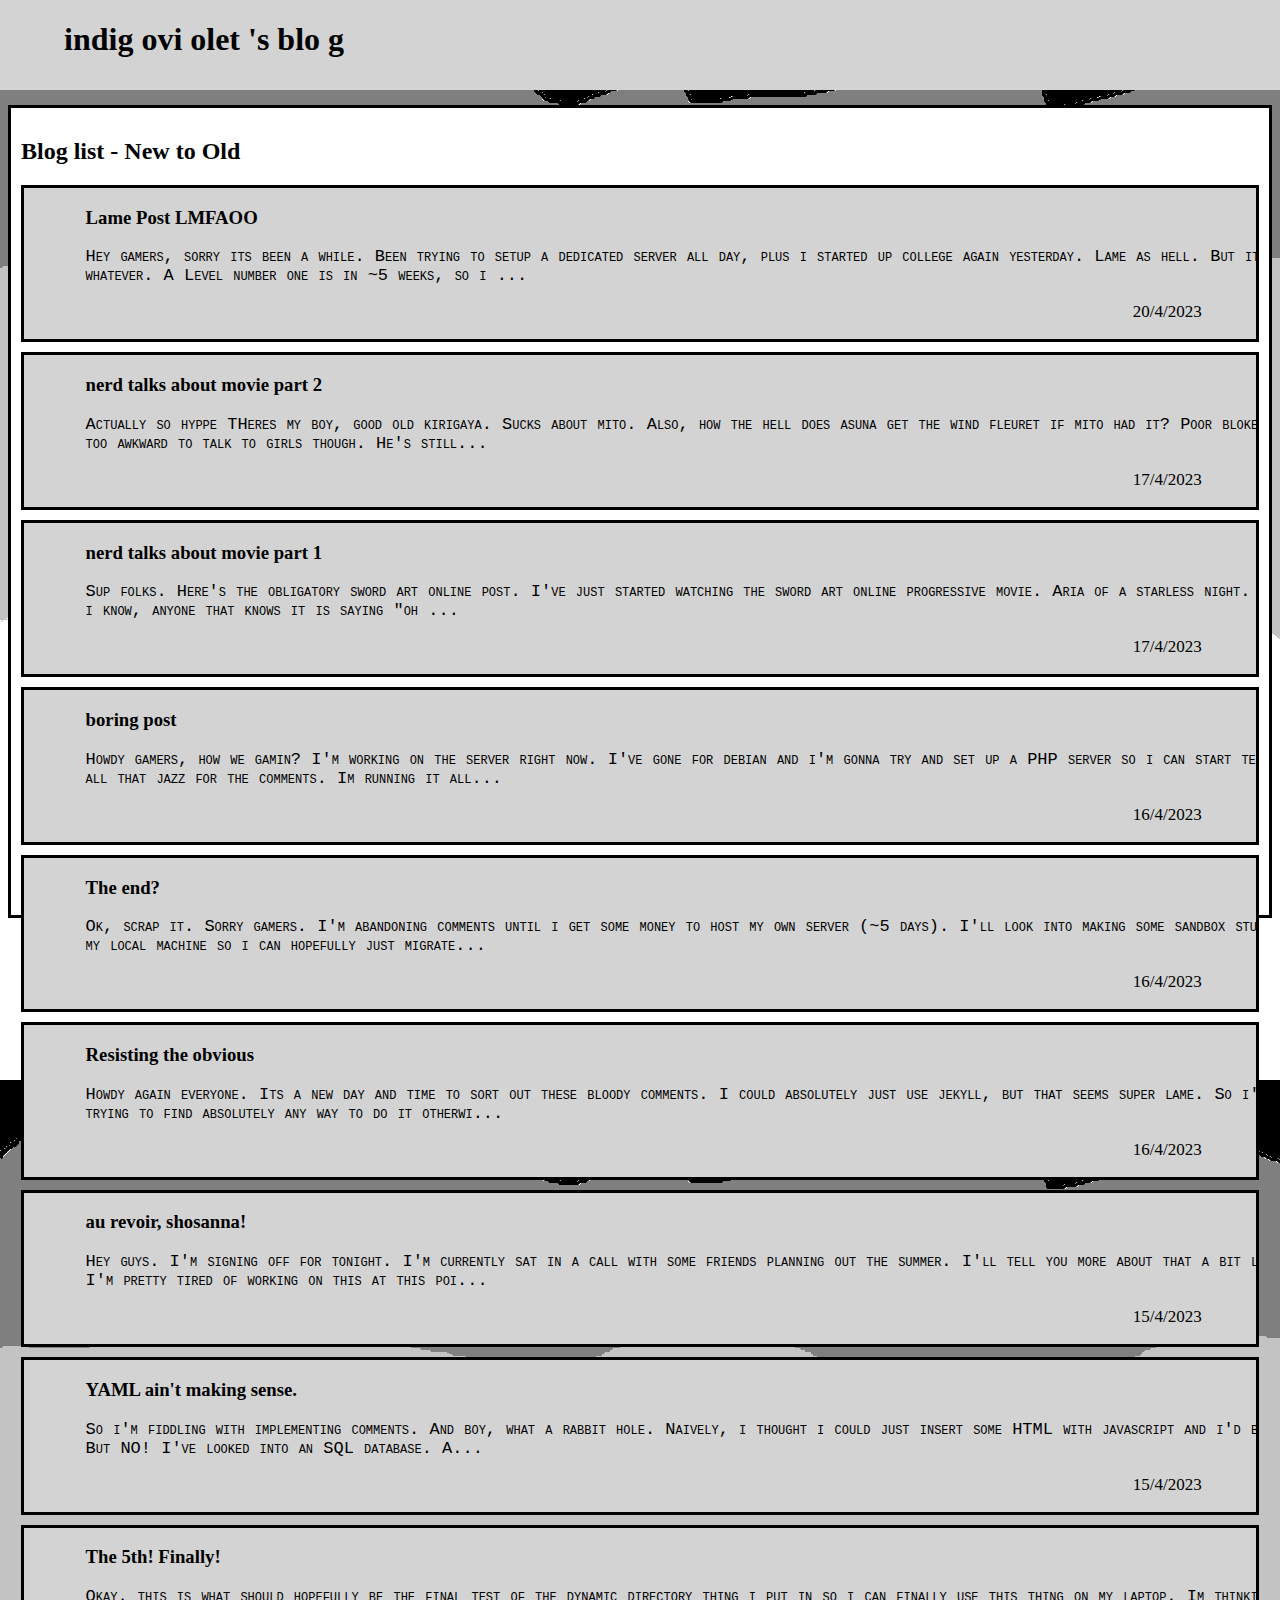
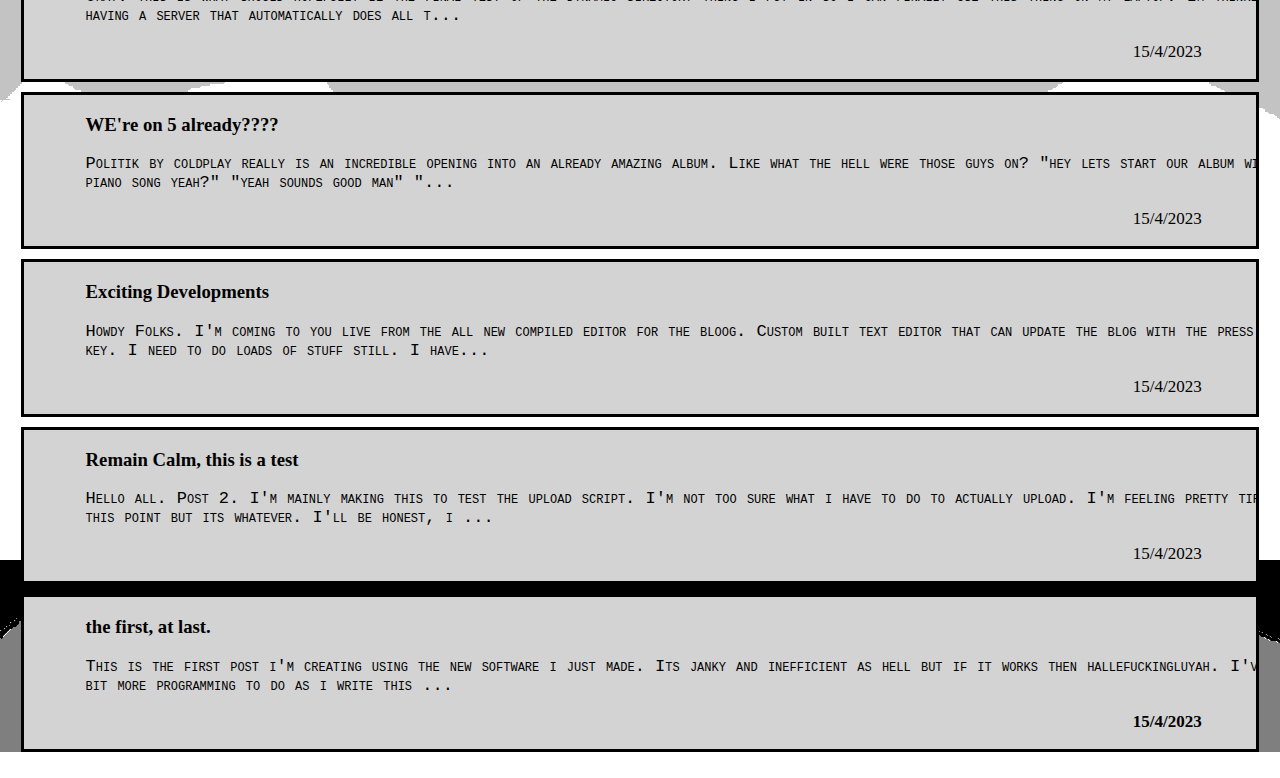
<file: index.html>
<html>
 <head>
  <title>
   iv
  </title>
  <link href="style.css" rel="stylesheet"/>
 </head>
 <body>
  <div id="topBarDiv">
   <h1 id="title">
    indig ovi olet 's blo  g
   </h1>
  </div>
  <div id="contentWrapper">
   <h2>
    Blog list - New to Old
   </h2>
   <tag>
   </tag>
   <div class="content" id="13" onclick="location.href='posts/lame-post-lmfaoo.html';">
    <h3 class="contentHeader">
     Lame Post LMFAOO
    </h3>
    <p class="contentSubtext">
     Hey gamers, sorry its been a while. Been trying to setup a dedicated server all day, plus i started up college again yesterday. Lame as hell. But its whatever. A Level number one is in ~5 weeks, so i ...
    </p>
    <p class="date">
     20/4/2023
    </p>
   </div>
   <div class="content" id="12" onclick="location.href='posts/nerd-talks-about-movie-part-2.html';">
    <h3 class="contentHeader">
     nerd talks about movie part 2
    </h3>
    <p class="contentSubtext">
     Actually so hyppe

THeres my boy, good old kirigaya. Sucks about mito. Also, how the hell does asuna get the wind fleuret if mito had it? Poor bloke iis too awkward to talk to girls though. He's still...
    </p>
    <p class="date">
     17/4/2023
    </p>
   </div>
   <div class="content" id="11" onclick="location.href='posts/nerd-talks-about-movie-part-1.html';">
    <h3 class="contentHeader">
     nerd talks about movie part 1
    </h3>
    <p class="contentSubtext">
     Sup folks. Here's the obligatory sword art online post.

I've just started watching the sword art online progressive movie. Aria of a starless night. I know i know, anyone that knows it is saying "oh ...
    </p>
    <p class="date">
     17/4/2023
    </p>
   </div>
   <div class="content" id="10" onclick="location.href='posts/boring-post.html';">
    <h3 class="contentHeader">
     boring post
    </h3>
    <p class="contentSubtext">
     Howdy gamers, how we gamin? I'm working on the server right now. I've gone for debian and i'm gonna try and set up a PHP server so i can start testing all that jazz for the comments. Im running it all...
    </p>
    <p class="date">
     16/4/2023
    </p>
   </div>
   <div class="content" id="9" onclick="location.href='posts/the-end.html';">
    <h3 class="contentHeader">
     The end?
    </h3>
    <p class="contentSubtext">
     Ok, scrap it. Sorry gamers. I'm abandoning comments until i get some money to host my own server (~5 days). I'll look into making some sandbox stuff on my local machine so i can hopefully just migrate...
    </p>
    <p class="date">
     16/4/2023
    </p>
   </div>
   <div class="content" id="8" onclick="location.href='posts/resisting-the-obvious.html';">
    <h3 class="contentHeader">
     Resisting the obvious
    </h3>
    <p class="contentSubtext">
     Howdy again everyone. Its a new day and time to sort out these bloody comments. I could absolutely just use jekyll, but that seems super lame. So i'm trying to find absolutely any way to do it otherwi...
    </p>
    <p class="date">
     16/4/2023
    </p>
   </div>
   <div class="content" id="8" onclick="location.href='posts/au-revoir-shosanna.html';">
    <h3 class="contentHeader">
     au revoir, shosanna!
    </h3>
    <p class="contentSubtext">
     Hey guys. I'm signing off for tonight. I'm currently sat in a call with some friends planning out the summer. I'll tell you more about that a bit later. I'm pretty tired of working on this at this poi...
    </p>
    <p class="date">
     15/4/2023
    </p>
   </div>
   <div class="content" id="6" onclick="location.href='posts/yaml-aint-making-sense.html';">
    <h3 class="contentHeader">
     YAML ain't making sense.
    </h3>
    <p class="contentSubtext">
     So i'm fiddling with implementing comments. And boy, what a rabbit hole. Naively, i thought i could just insert some HTML with javascript and i'd be done. But NO! 

I've looked into an SQL database. A...
    </p>
    <p class="date">
     15/4/2023
    </p>
   </div>
   <div class="content" id="5" onclick="location.href='posts/the-5th-finally.html';">
    <h3 class="contentHeader">
     The 5th! Finally!
    </h3>
    <p class="contentSubtext">
     Okay. this is what should hopefully be the final test of the dynamic directory thing i put in so i can finally use this thing on my laptop. Im thinking of having a server that automatically does all t...
    </p>
    <p class="date">
     15/4/2023
    </p>
   </div>
   <div class="content" id="4" onclick="location.href='posts/were-on-5-already.html';">
    <h3 class="contentHeader">
     WE're on 5 already????
    </h3>
    <p class="contentSubtext">
     Politik by coldplay really is an incredible opening into an already amazing album. Like what the hell were those guys on?

"hey lets start our album with a piano song yeah?"

"yeah sounds good man"

"...
    </p>
    <p class="date">
     15/4/2023
    </p>
   </div>
   <div class="content" id="3" onclick="location.href='posts/exciting-developments.html';">
    <h3 class="contentHeader">
     Exciting Developments
    </h3>
    <p class="contentSubtext">
     Howdy Folks. I'm coming to you live from the all new compiled editor for the bloog. Custom built text editor that can update the blog with the press of a key. I need to do loads of stuff still. I have...
    </p>
    <p class="date">
     15/4/2023
    </p>
   </div>
   <div class="content" id="2" onclick="location.href='posts/remain-calm-this-is-a-test.html';">
    <h3 class="contentHeader">
     Remain Calm, this is a test
    </h3>
    <p class="contentSubtext">
     Hello all. Post 2. I'm mainly making this to test the upload script. I'm not too sure what i have to do to actually upload. I'm feeling pretty tired at this point but its whatever.

I'll be honest, i ...
    </p>
    <p class="date">
     15/4/2023
    </p>
   </div>
   <div class="content" id="1" onclick="location.href='posts/the-first-at-last.html';">
    <h3 class="contentHeader">
     the first, at last.
    </h3>
    <p class="contentSubtext">
     This is the first post i'm creating using the new software i just made. Its janky and inefficient as hell but if it works then hallefuckingluyah. I've got a bit more programming to do as i write this ...
    </p>
    <p class="date">
     <b>
      15/4/2023
     </b>
    </p>
   </div>
   <!-- End Of Content Wrapper -->
  </div>
 </body>
</html>
</file>
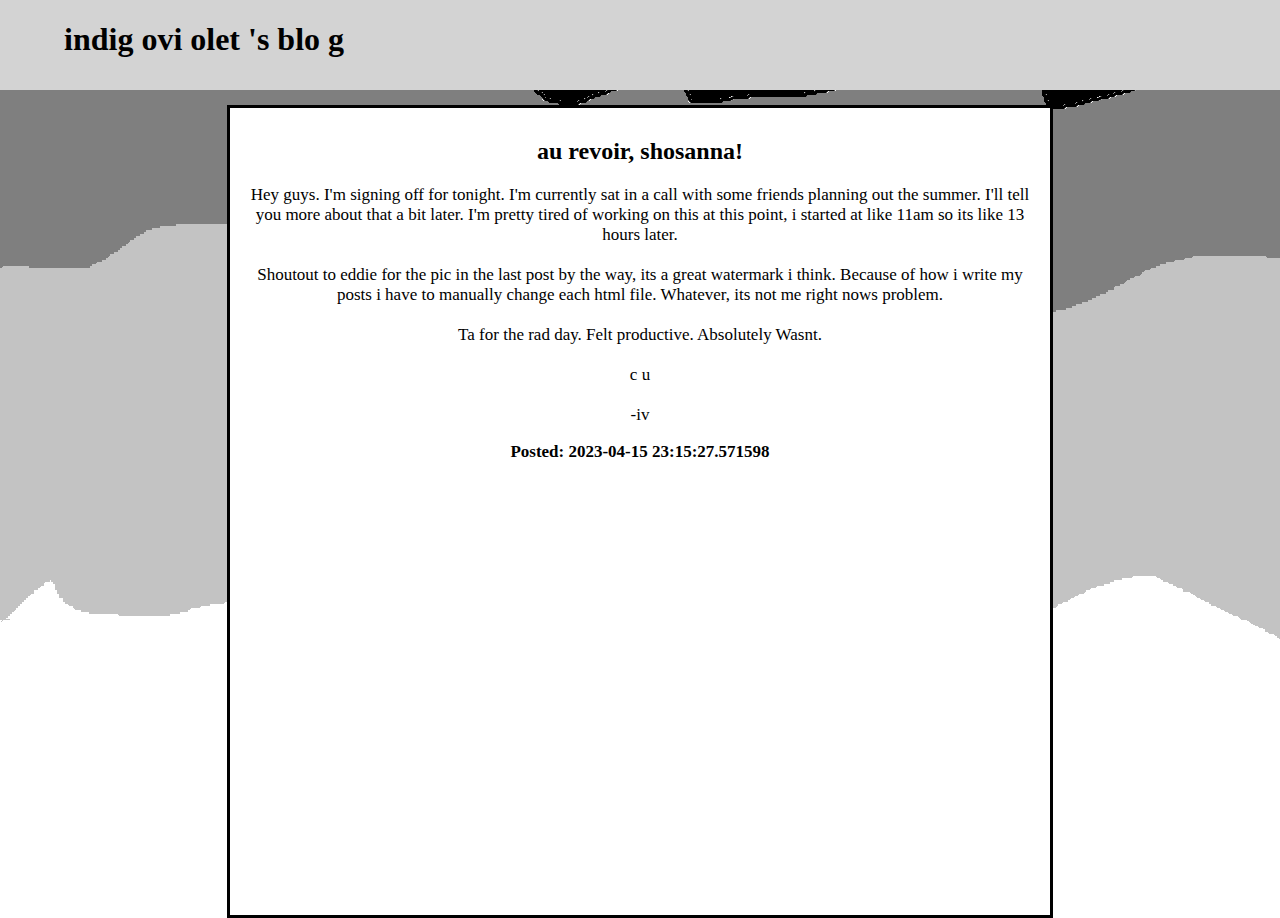
<file: posts/au-revoir-shosanna.html>
<html>

<head>

<title> iv </title>
<link rel="stylesheet" href="poststyle.css">

</head>

<body>

<div id="topBarDiv">
<h1 id="title" onclick="location.href='../index.html';"> indig ovi olet 's blo  g </h1>
</div>

<div id="contentWrapper">
	<h2 id="contentTitle"> au revoir, shosanna! </h3>
	<p> Hey guys. I'm signing off for tonight. I'm currently sat in a call with some friends planning out the summer. I'll tell you more about that a bit later. I'm pretty tired of working on this at this point, i started at like 11am so its like 13 hours later. <br><br>Shoutout to eddie for the pic in the last post by the way, its a great watermark i think. Because of how i write my posts i have to manually change each html file. Whatever, its not me right nows problem.<br><br>Ta for the rad day. Felt productive. Absolutely Wasnt.<br><br>c u <br><br>-iv<br> </p>
    <p> <b> Posted: 2023-04-15 23:15:27.571598</b> </p>
	
</div>

</body>

</html>
</file>
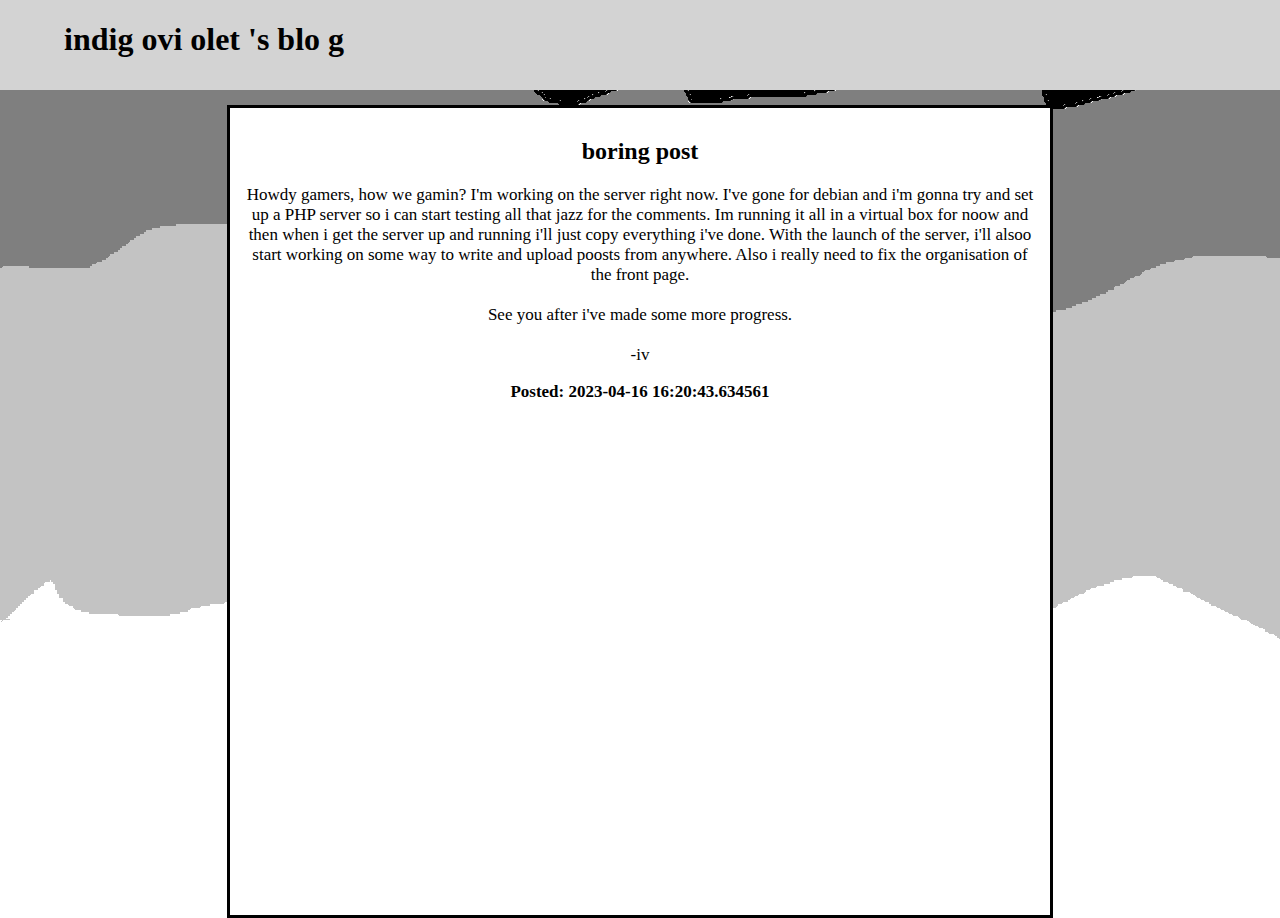
<file: posts/boring-post.html>
<html>

<head>

<title> iv </title>
<link rel="stylesheet" href="poststyle.css">

</head>

<body>

<div id="topBarDiv">
<h1 id="title" onclick="location.href='../index.html';"> indig ovi olet 's blo  g </h1>
</div>

<div id="contentWrapper">
	<h2 id="contentTitle"> boring post </h3>
	<p> Howdy gamers, how we gamin? I'm working on the server right now. I've gone for debian and i'm gonna try and set up a PHP server so i can start testing all that jazz for the comments. Im running it all in a virtual box for noow and then when i get the server up and running i'll just copy everything i've done. With the launch of the server, i'll alsoo start working on some way to write and upload poosts from anywhere. Also i really need to fix the organisation of the front page.<br><br>See you after i've made some more progress.<br><br>-iv<br> </p>
    <p> <b> Posted: 2023-04-16 16:20:43.634561</b> </p>
	
</div>

</body>

</html>
</file>
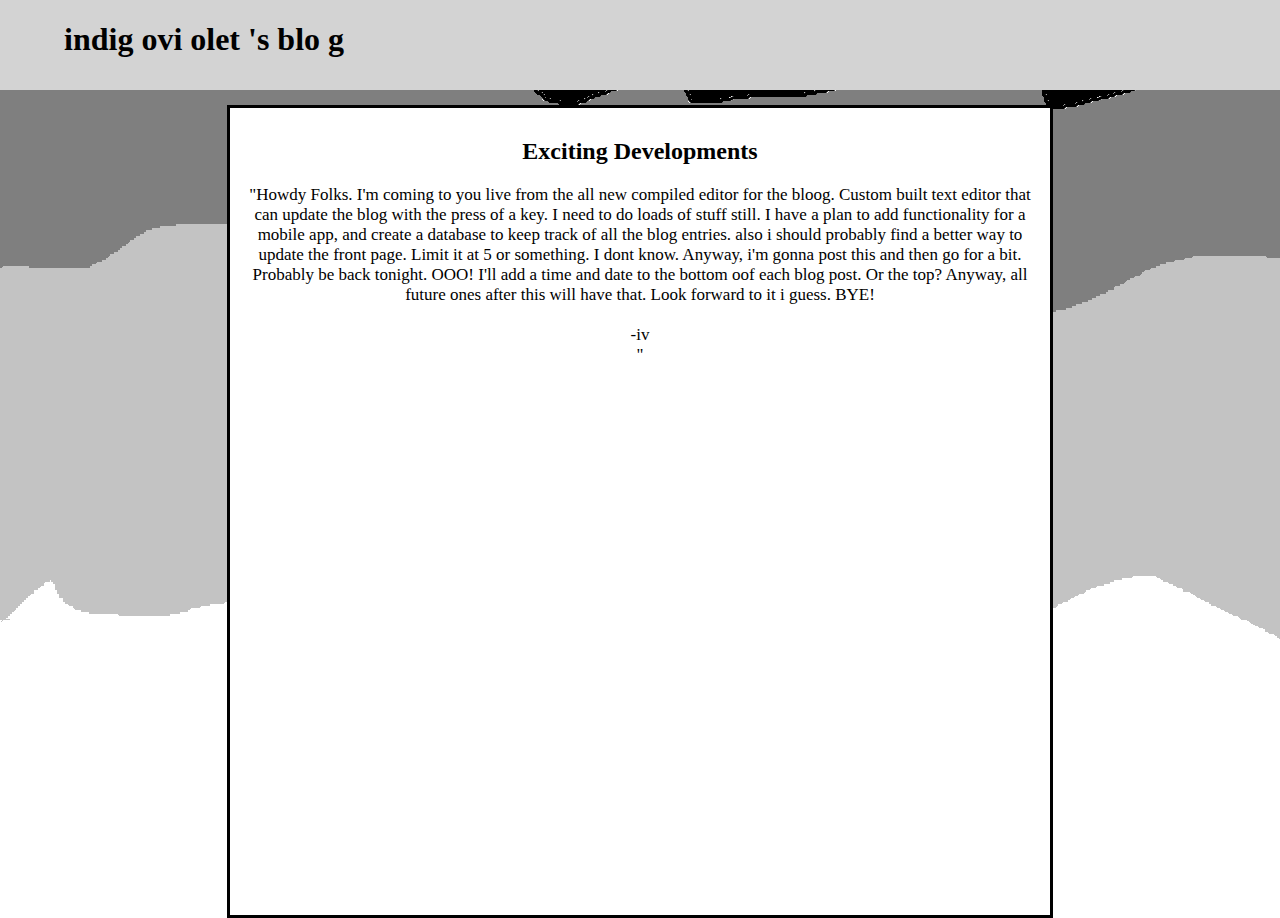
<file: posts/exciting-developments.html>
<html>

<head>

<title> iv </title>
<link rel="stylesheet" href="poststyle.css">

</head>

<body>

<div id="topBarDiv">
<h1 id="title" onclick="location.href='../index.html';"> indig ovi olet 's blo  g </h1>
</div>

<div id="contentWrapper">
	<h2 id="contentTitle"> Exciting Developments </h3>
	<p> "Howdy Folks. I'm coming to you live from the all new compiled editor for the bloog. Custom built text editor that can update the blog with the press of a key. I need to do loads of stuff still. I have a plan to add functionality for a mobile app, and create a database to keep track of all the blog entries. also i should probably find a better way to update the front page. Limit it at 5 or something. I dont know. Anyway, i'm gonna post this and then go for a bit. Probably be back tonight. OOO! I'll add a time and date to the bottom oof each blog post. Or the top? Anyway, all future ones after this will have that. Look forward to it i guess. BYE!<br><br>-iv<br>" </p>
	
</div>

</body>

</html>
</file>
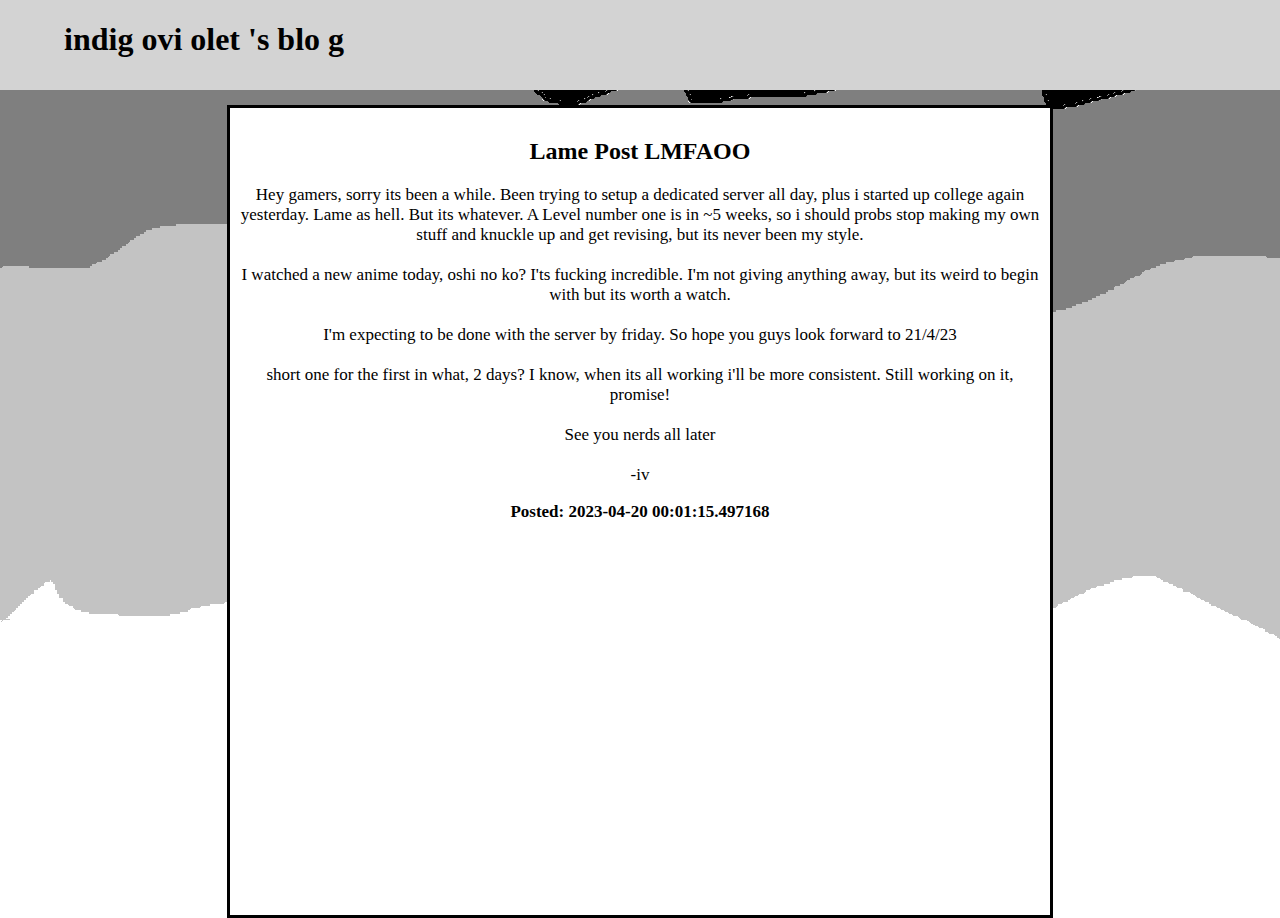
<file: posts/lame-post-lmfaoo.html>
<html>

<head>

<title> iv </title>
<link rel="stylesheet" href="poststyle.css">

</head>

<body>

<div id="topBarDiv">
<h1 id="title" onclick="location.href='../index.html';"> indig ovi olet 's blo  g </h1>
</div>

<div id="contentWrapper">
	<h2 id="contentTitle"> Lame Post LMFAOO </h3>
	<p> Hey gamers, sorry its been a while. Been trying to setup a dedicated server all day, plus i started up college again yesterday. Lame as hell. But its whatever. A Level number one is in ~5 weeks, so i should probs stop making my own stuff and knuckle up and get revising, but its never been my style.<br><br>I watched a new anime today, oshi no ko? I'ts fucking incredible. I'm not giving anything away, but its weird to begin with but its worth a watch.<br><br>I'm expecting to be done with the server by friday. So hope you guys look forward to 21/4/23<br><br>short one for the first in what, 2 days? I know, when its all working i'll be more consistent. Still working on it, promise!<br><br>See you nerds all later<br><br>-iv<br> </p>
    <p> <b> Posted: 2023-04-20 00:01:15.497168</b> </p>
	
</div>

</body>

</html>
</file>
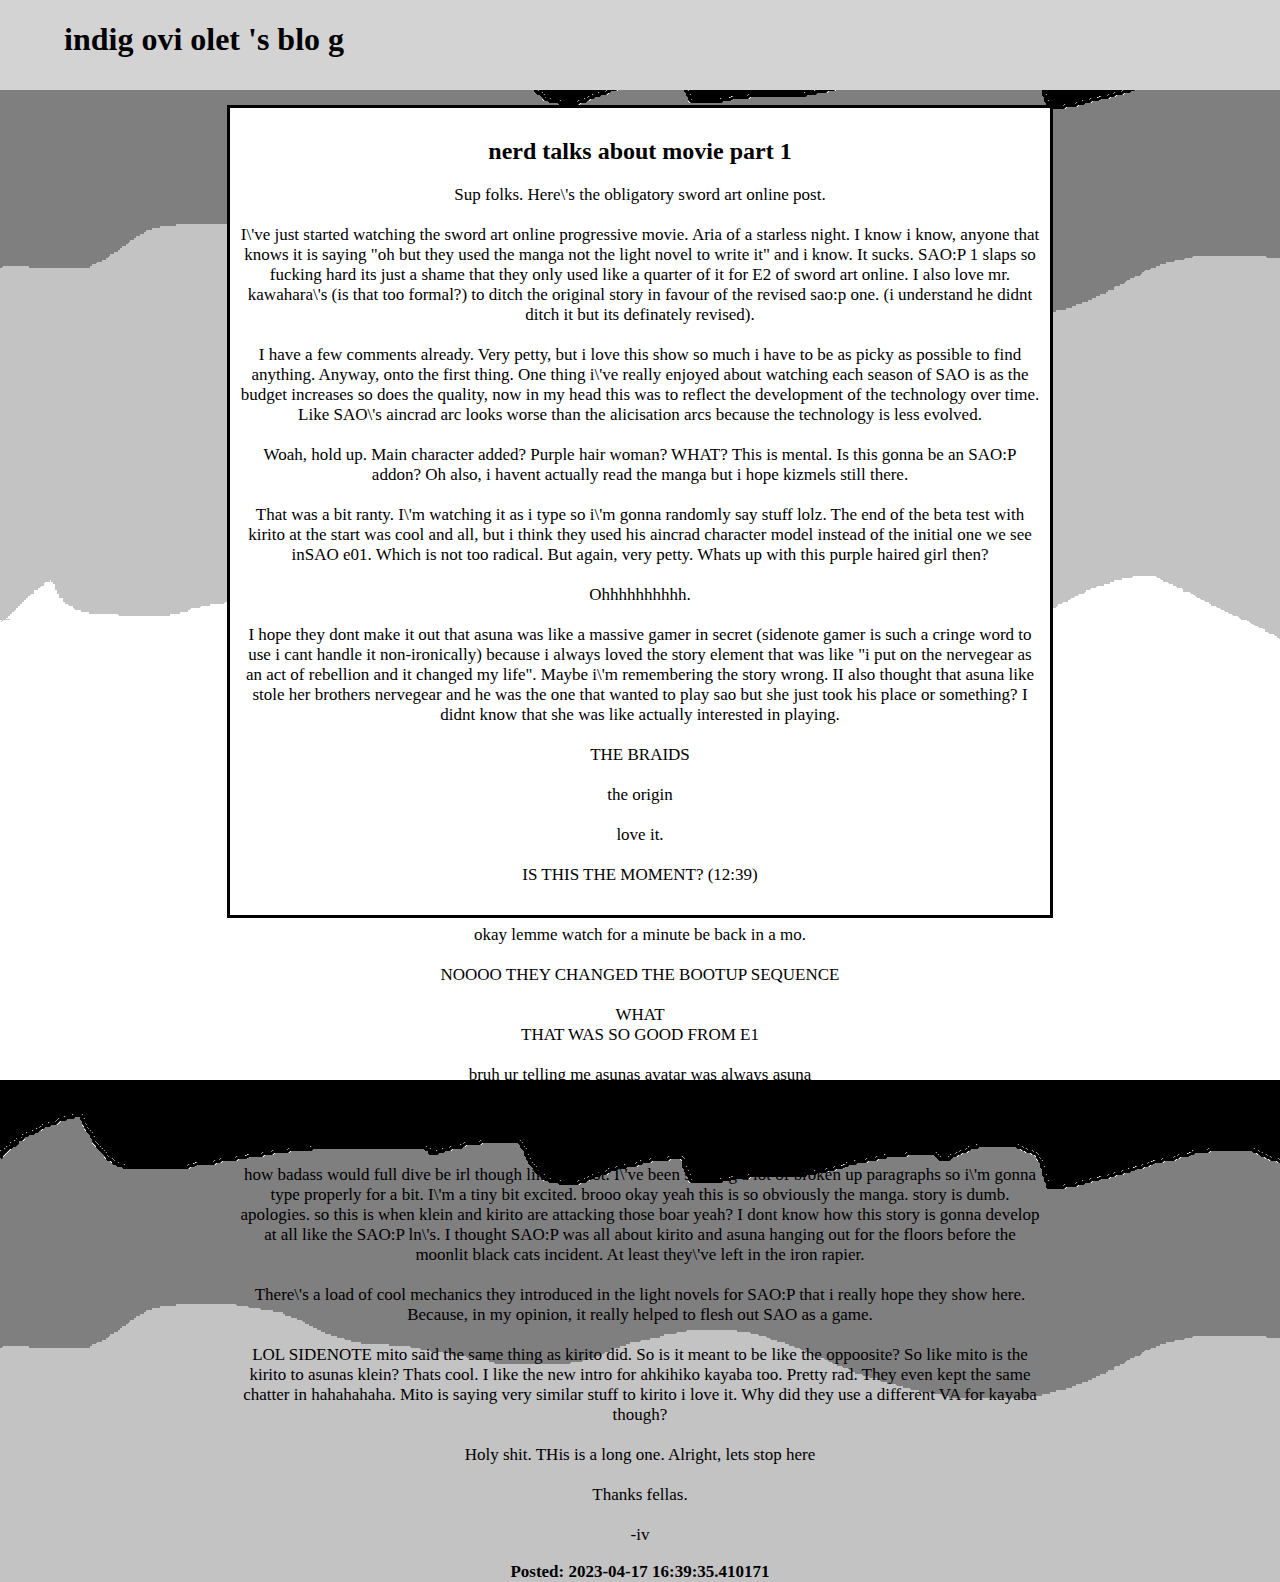
<file: posts/nerd-talks-about-movie-part-1.html>
<html>

<head>

<title> iv </title>
<link rel="stylesheet" href="poststyle.css">

</head>

<body>

<div id="topBarDiv">
<h1 id="title" onclick="location.href='../index.html';"> indig ovi olet 's blo  g </h1>
</div>

<div id="contentWrapper">
	<h2 id="contentTitle"> nerd talks about movie part 1 </h3>
	<p> Sup folks. Here\'s the obligatory sword art online post.<br><br>I\'ve just started watching the sword art online progressive movie. Aria of a starless night. I know i know, anyone that knows it is saying "oh but they used the manga not the light novel to write it" and i know. It sucks. SAO:P 1 slaps so fucking hard its just a shame that they only used like a quarter of it for E2 of sword art online. I also love mr. kawahara\'s (is that too formal?) to ditch the original story in favour of the revised sao:p one. (i understand he didnt ditch it but its definately revised).<br><br>I have a few comments already. Very petty, but i love this show so much i have to be as picky as possible to find anything. Anyway, onto the first thing. One thing i\'ve really enjoyed about watching each season of SAO is as the budget increases so does the quality, now in my head this was to reflect the development of the technology over time. Like SAO\'s aincrad arc looks worse than the alicisation arcs because the technology is less evolved.<br><br>Woah, hold up. Main character added? Purple hair woman? WHAT? This is mental. Is this gonna be an SAO:P addon? Oh also, i havent actually read the manga but i hope kizmels still there. <br><br>That was a bit ranty. I\'m watching it as i type so i\'m gonna randomly say stuff lolz. The end of the beta test with kirito at the start was cool and all, but i think they used his aincrad character model instead of the initial one we see inSAO e01. Which is not too radical. But again, very petty. Whats up with this purple haired girl then?<br><br>Ohhhhhhhhhh.<br><br>I hope they dont make it out that asuna was like a massive gamer in secret (sidenote gamer is such a cringe word to use i cant handle it non-ironically) because i always loved the story element that was like "i put on the nervegear as an act of rebellion and it changed my life". Maybe i\'m remembering the story wrong. II also thought that asuna like stole her brothers nervegear and he was the one that wanted to play sao but she just took his place or something? I didnt know that she was like actually interested in playing.<br><br>THE BRAIDS<br><br>the origin<br><br>love it.<br><br>IS THIS THE MOMENT? (12:39)<br><br><br>okay lemme watch for a minute be back in a mo.<br><br>NOOOO THEY CHANGED THE BOOTUP SEQUENCE<br><br>WHAT<br>THAT WAS SO GOOD FROM E1<br><br>bruh ur telling me asunas avatar was always asuna<br>bro momentum.<br><br>im so pissed they changed the login sequence man, that was iconic.<br><br>how badass would full dive be irl though like no shot. I\'ve been sending a lot of broken up paragraphs so i\'m gonna type properly for a bit. I\'m a tiny bit excited. brooo okay yeah this is so obviously the manga. story is dumb. apologies. so this is when klein and kirito are attacking those boar yeah? I dont know how this story is gonna develop at all like the SAO:P ln\'s. I thought SAO:P was all about kirito and asuna hanging out for the floors before the moonlit black cats incident. At least they\'ve left in the iron rapier. <br><br>There\'s a load of cool mechanics they introduced in the light novels for SAO:P that i really hope they show here. Because, in my opinion, it really helped to flesh out SAO as a game.<br><br>LOL SIDENOTE mito said the same thing as kirito did. So is it meant to be like the oppoosite? So like mito is the kirito to asunas klein? Thats cool. I like the new intro for ahkihiko kayaba too. Pretty rad. They even kept the same chatter in hahahahaha. Mito is saying very similar stuff to kirito i love it. Why did they use a different VA for kayaba though?<br><br>Holy shit. THis is a long one. Alright, lets stop here<br><br>Thanks fellas.<br><br>-iv<br> </p>
    <p> <b> Posted: 2023-04-17 16:39:35.410171</b> </p>
	
</div>

</body>

</html>
</file>
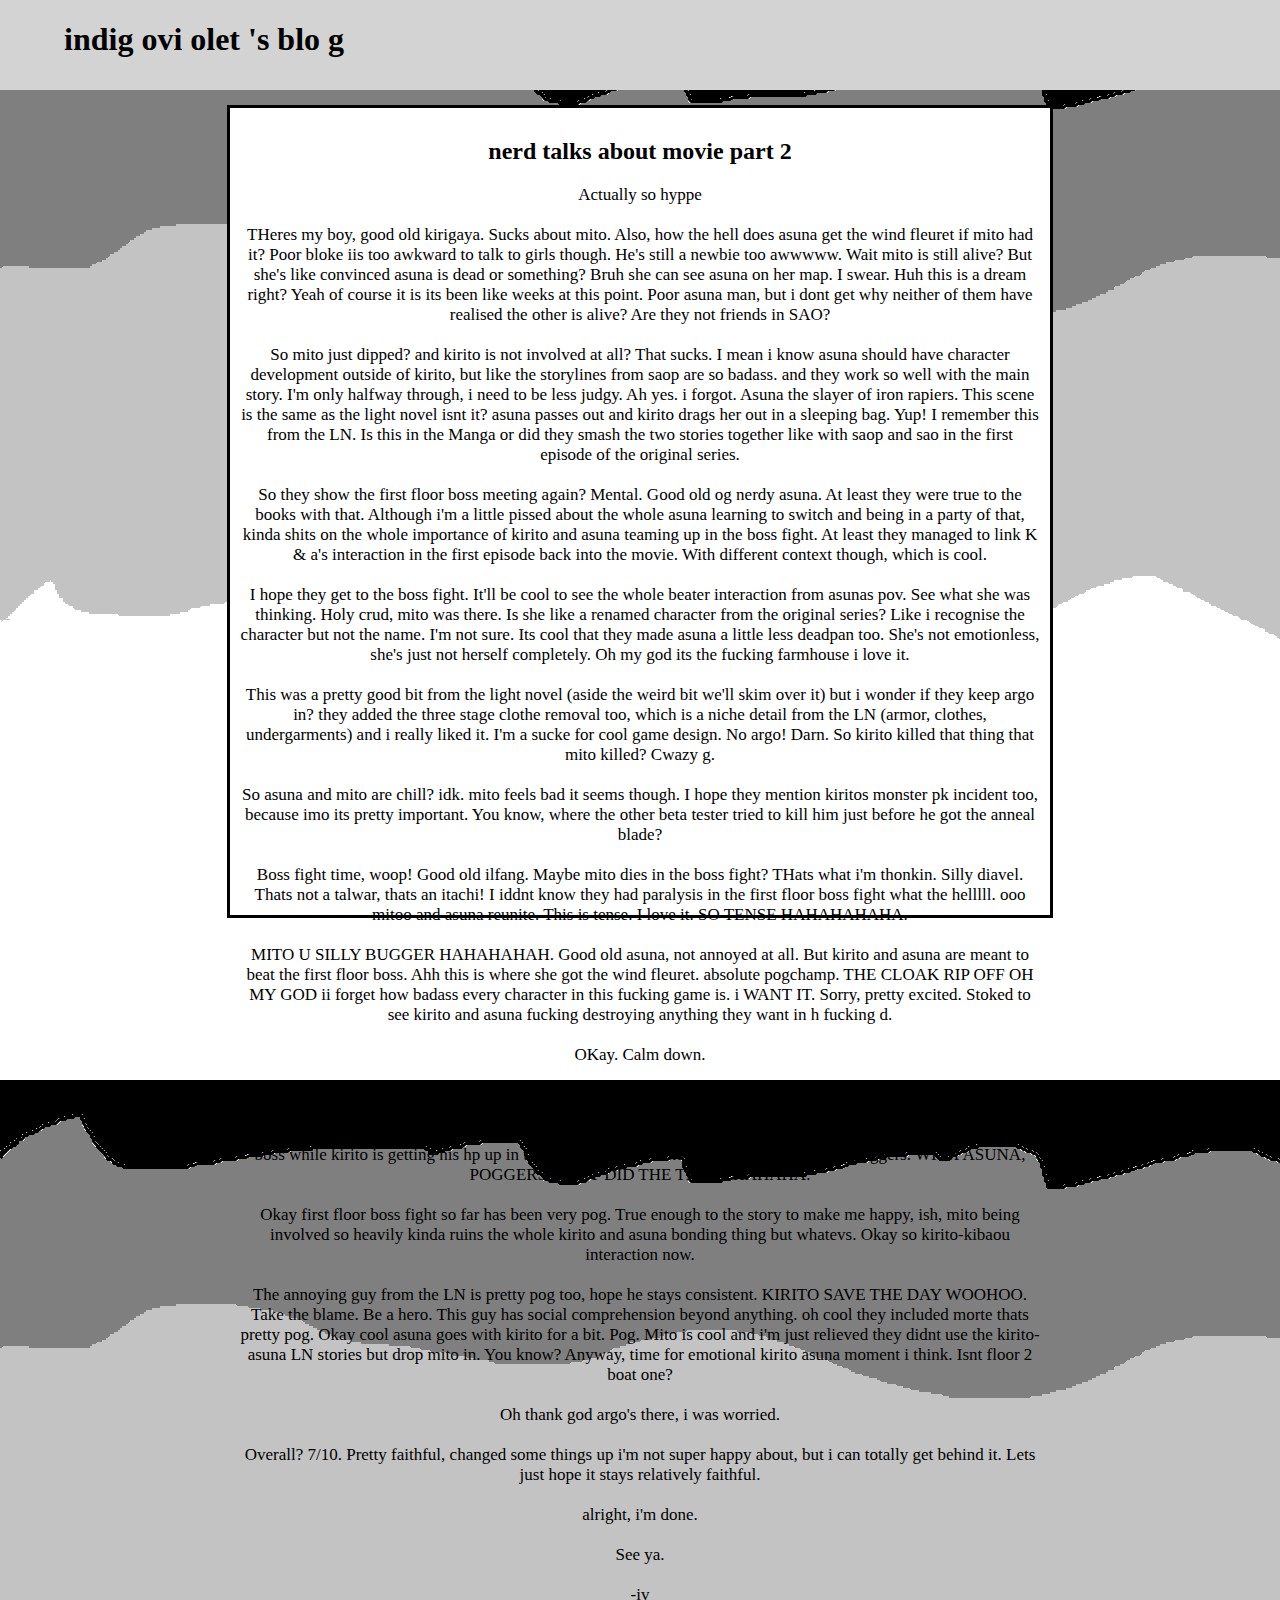
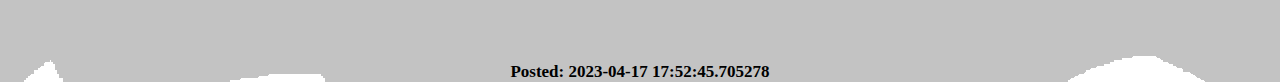
<file: posts/nerd-talks-about-movie-part-2.html>
<html>

<head>

<title> iv </title>
<link rel="stylesheet" href="poststyle.css">

</head>

<body>

<div id="topBarDiv">
<h1 id="title" onclick="location.href='../index.html';"> indig ovi olet 's blo  g </h1>
</div>

<div id="contentWrapper">
	<h2 id="contentTitle"> nerd talks about movie part 2 </h3>
	<p> Actually so hyppe<br><br>THeres my boy, good old kirigaya. Sucks about mito. Also, how the hell does asuna get the wind fleuret if mito had it? Poor bloke iis too awkward to talk to girls though. He's still a newbie too awwwww. Wait mito is still alive? But she's like convinced asuna is dead or something? Bruh she can see asuna on her map. I swear. Huh this is a dream right? Yeah of course it is its been like weeks at this point. Poor asuna man, but i dont get why neither of them have realised the other is alive? Are they not friends in SAO?<br><br>So mito just dipped? and kirito is not involved at all? That sucks. I mean i know asuna should have character development outside of kirito, but like the storylines from saop are so badass. and they work so well with the main story. I'm only halfway through, i need to be less judgy. Ah yes. i forgot. Asuna the slayer of iron rapiers. This scene is the same as the light novel isnt it? asuna passes out and kirito drags her out in a sleeping bag. Yup! I remember this from the LN. Is this in the Manga or did they smash the two stories together like with saop and sao in the first episode of the original series.<br><br>So they show the first floor boss meeting again? Mental. Good old og nerdy asuna. At least they were true to the books with that. Although i'm a little pissed about the whole asuna learning to switch and being in a party of that, kinda shits on the whole importance of kirito and asuna teaming up in the boss fight. At least they managed to link K & a's interaction in the first episode back into the movie. With different context though, which is cool.<br><br>I hope they get to the boss fight. It'll be cool to see the whole beater interaction from asunas pov. See what she was thinking. Holy crud, mito was there. Is she like a renamed character from the original series? Like i recognise the character but not the name. I'm not sure. Its cool that they made asuna a little less deadpan too. She's not emotionless, she's just not herself completely. Oh my god its the fucking farmhouse i love it.<br><br>This was a pretty good bit from the light novel (aside the weird bit we'll skim over it) but i wonder if they keep argo in? they added the three stage clothe removal too, which is a niche detail from the LN (armor, clothes, undergarments) and i really liked it. I'm  a sucke for cool game design. No argo! Darn. So kirito killed that thing that mito killed? Cwazy g.<br><br>So asuna and mito are chill? idk. mito feels bad it seems though. I hope they mention kiritos monster pk incident too, because imo its pretty important. You know, where the other beta tester tried to kill him just before he got the anneal blade? <br><br>Boss fight time, woop! Good old ilfang. Maybe mito dies in the boss fight? THats what i'm thonkin. Silly diavel. Thats not a talwar, thats an itachi! I iddnt know they had paralysis in the first floor boss fight what the helllll. ooo mitoo and asuna reunite. This is tense. I love it. SO TENSE HAHAHAHAHA.<br><br>MITO U SILLY BUGGER HAHAHAHAH. Good old asuna, not annoyed at all. But kirito and asuna are meant to beat the first floor boss. Ahh this is where she got the wind fleuret. absolute pogchamp. THE CLOAK RIP OFF OH MY GOD ii forget how badass every character in this fucking game is. i WANT IT. Sorry, pretty excited. Stoked to see kirito and asuna fucking destroying anything they want in h fucking d.<br><br>OKay. Calm down.<br><br>This is sick.<br><br>Kirito just got attack cancelled on like a GOON. A <b>GOON</b>. The state of this fool. But also agil and that attack the boss while kirito is getting his hp up in the og series right? And kirito still kills the boss poggers. WITH ASUNA, POGGERS. THEY DID THE THING HAHAHA.<br><br>Okay first floor boss fight so far has been very pog. True enough to the story to make me happy, ish, mito being involved so heavily kinda ruins the whole kirito and asuna bonding thing but whatevs. Okay so kirito-kibaou interaction now.<br><br>The annoying guy from the LN is pretty pog too, hope he stays consistent. KIRITO SAVE THE DAY WOOHOO. Take the blame. Be a hero. This guy has social comprehension beyond anything. oh cool they included morte thats pretty pog. Okay cool asuna goes with kirito for a bit. Pog. Mito is cool and i'm just relieved they didnt use the kirito-asuna LN stories but drop mito in. You know? Anyway, time for emotional kirito asuna moment i think. Isnt floor 2 boat one?<br><br>Oh thank god argo's there, i was worried. <br><br>Overall? 7/10. Pretty faithful, changed some things up i'm not super happy about, but i can totally get behind it. Lets just hope it stays relatively faithful.<br><br>alright, i'm done.<br><br>See ya.<br><br>-iv<br><br><br> </p>
    <p> <b> Posted: 2023-04-17 17:52:45.705278</b> </p>
	
</div>

</body>

</html>
</file>
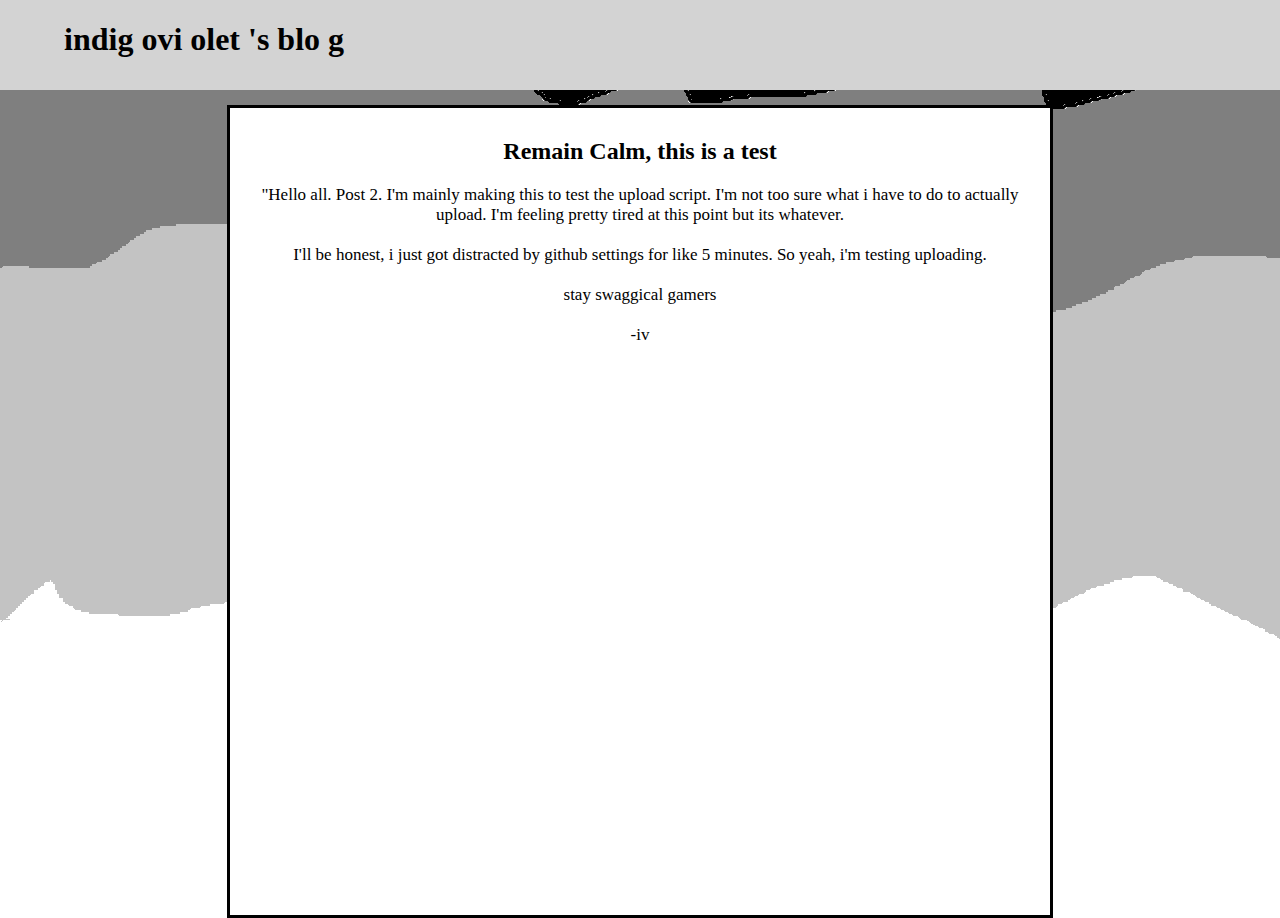
<file: posts/remain-calm-this-is-a-test.html>
<html>

<head>

<title> iv </title>
<link rel="stylesheet" href="poststyle.css">

</head>

<body>

<div id="topBarDiv">
<h1 id="title" onclick="location.href='../index.html';"> indig ovi olet 's blo  g </h1>
</div>

<div id="contentWrapper">
	<h2 id="contentTitle"> Remain Calm, this is a test </h3>
	<p> "Hello all. Post 2. I'm mainly making this to test the upload script. I'm not too sure what i have to do to actually upload. I'm feeling pretty tired at this point but its whatever.<br><br>I'll be honest, i just got distracted by github settings for like 5 minutes. So yeah, i'm testing uploading.<br><br>stay swaggical gamers<br><br>-iv<br><br> </p>
	
</div>

</body>

</html>
</file>
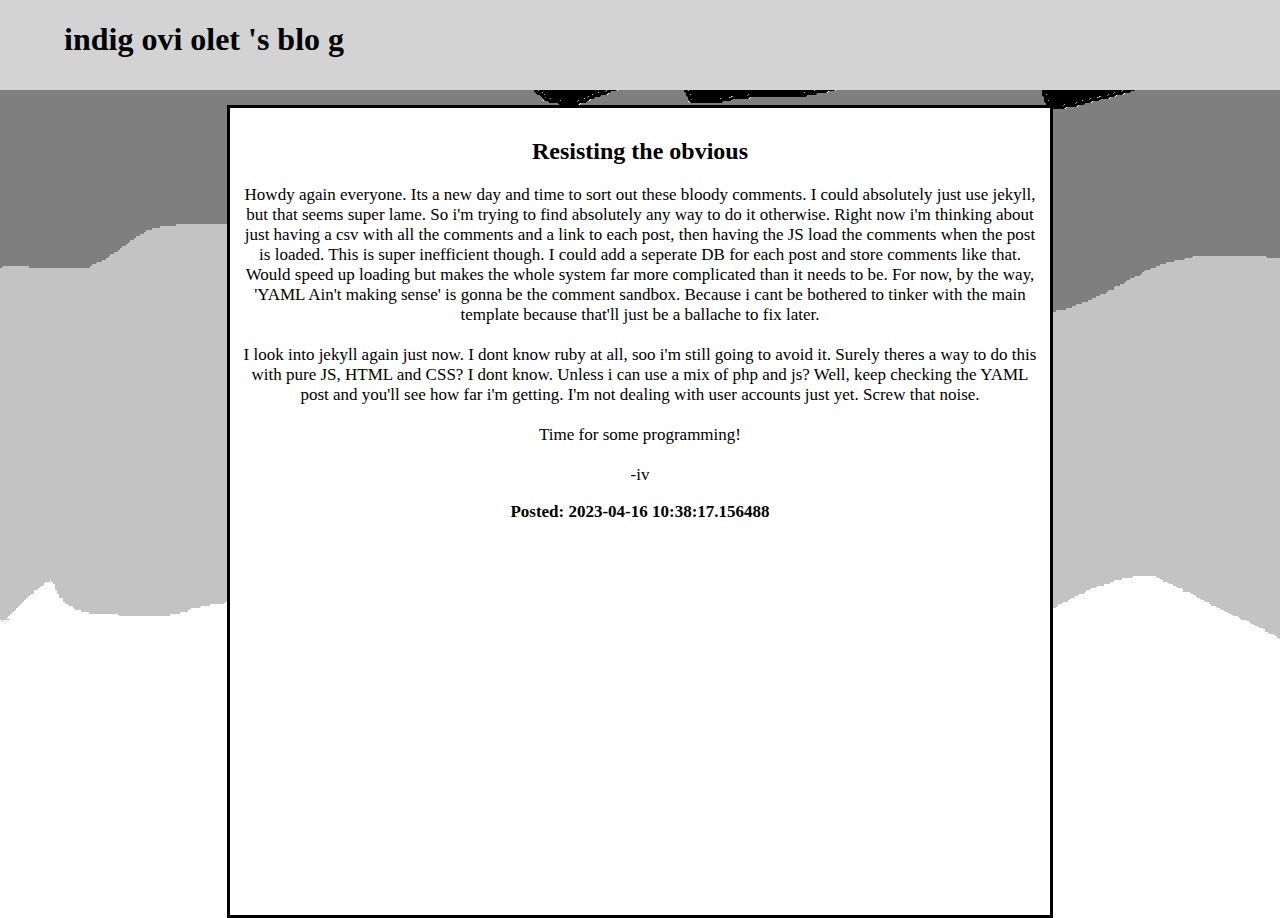
<file: posts/resisting-the-obvious.html>
<html>

<head>

<title> iv </title>
<link rel="stylesheet" href="poststyle.css">

</head>

<body>

<div id="topBarDiv">
<h1 id="title" onclick="location.href='../index.html';"> indig ovi olet 's blo  g </h1>
</div>

<div id="contentWrapper">
	<h2 id="contentTitle"> Resisting the obvious </h3>
	<p> Howdy again everyone. Its a new day and time to sort out these bloody comments. I could absolutely just use jekyll, but that seems super lame. So i'm trying to find absolutely any way to do it otherwise. Right now i'm thinking about just having a csv with all the comments and a link to each post, then having the JS load the comments when the post is loaded. This is super inefficient though. I could add a seperate DB for each post and store comments like that. Would speed up loading but makes the whole system far more complicated than it needs to be. For now, by the way, 'YAML Ain't making sense' is gonna be the comment sandbox. Because i cant be bothered to tinker with the main template because that'll just be a ballache to fix later.<br><br>I look into jekyll again just now. I dont know ruby at all, soo i'm still going to avoid it. Surely theres a way to do this with pure JS, HTML and CSS? I dont know. Unless i can use a mix of php and js? Well, keep checking the YAML post and you'll see how far i'm getting. I'm not dealing with user accounts just yet. Screw that noise.<br><br>Time for some programming!<br><br>-iv<br> </p>
    <p> <b> Posted: 2023-04-16 10:38:17.156488</b> </p>
	
</div>

</body>

</html>
</file>
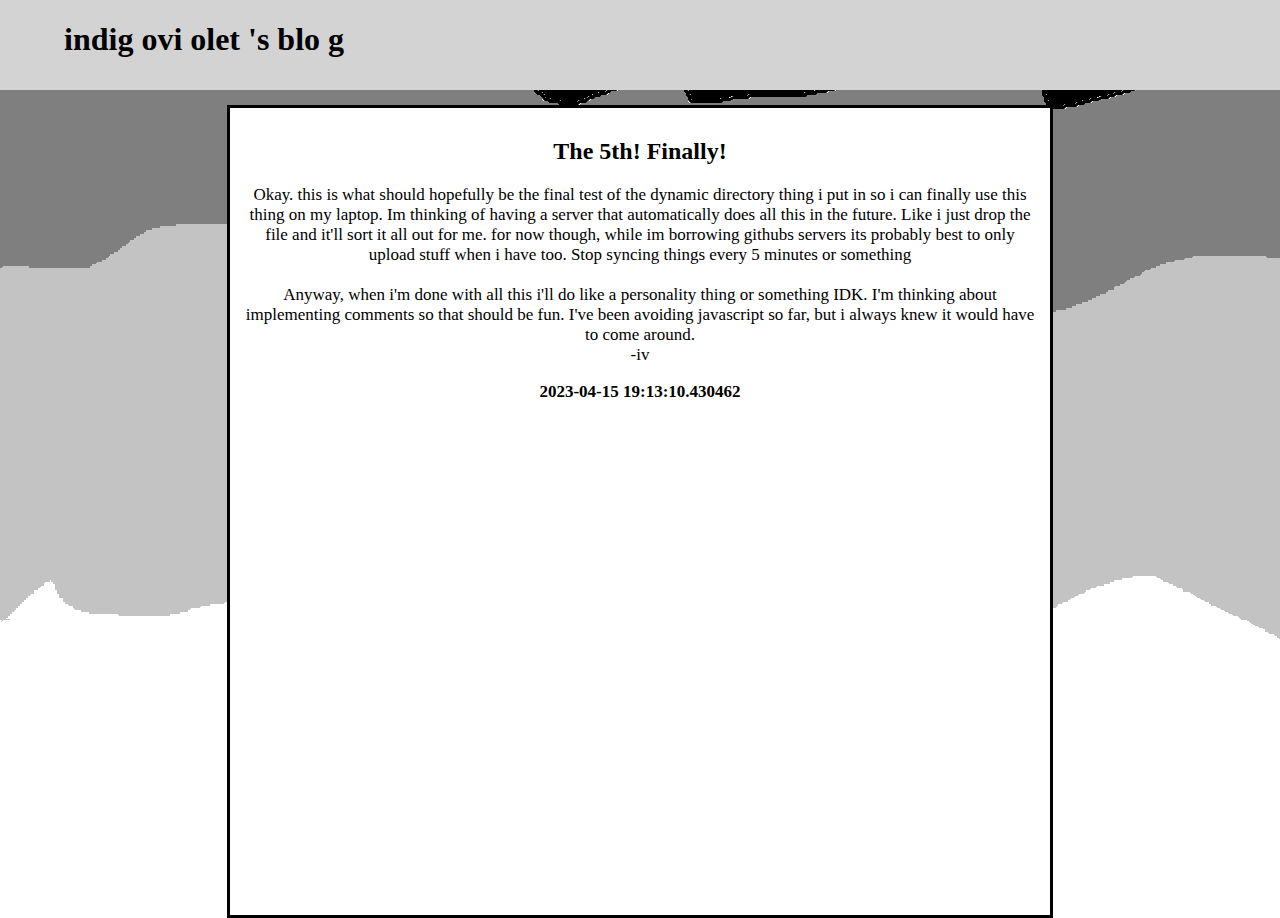
<file: posts/the-5th-finally.html>
<html>

<head>

<title> iv </title>
<link rel="stylesheet" href="poststyle.css">

</head>

<body>

<div id="topBarDiv">
<h1 id="title" onclick="location.href='../index.html';"> indig ovi olet 's blo  g </h1>
</div>

<div id="contentWrapper">
	<h2 id="contentTitle"> The 5th! Finally! </h3>
	<p> Okay. this is what should hopefully be the final test of the dynamic directory thing i put in so i can finally use this thing on my laptop. Im thinking of having a server that automatically does all this in the future. Like i just drop the file and it'll sort it all out for me. for now though, while im borrowing githubs servers its probably best to only upload stuff when i have too. Stop syncing things every 5 minutes or something<br><br>Anyway, when i'm done with all this i'll do like a personality thing or something IDK. I'm thinking about implementing comments so that should be fun. I've been avoiding javascript so far, but i always knew it would have to come around.<br> -iv </p>
    <p> <b> 2023-04-15 19:13:10.430462</b> </p>
	
</div>

</body>

</html>
</file>
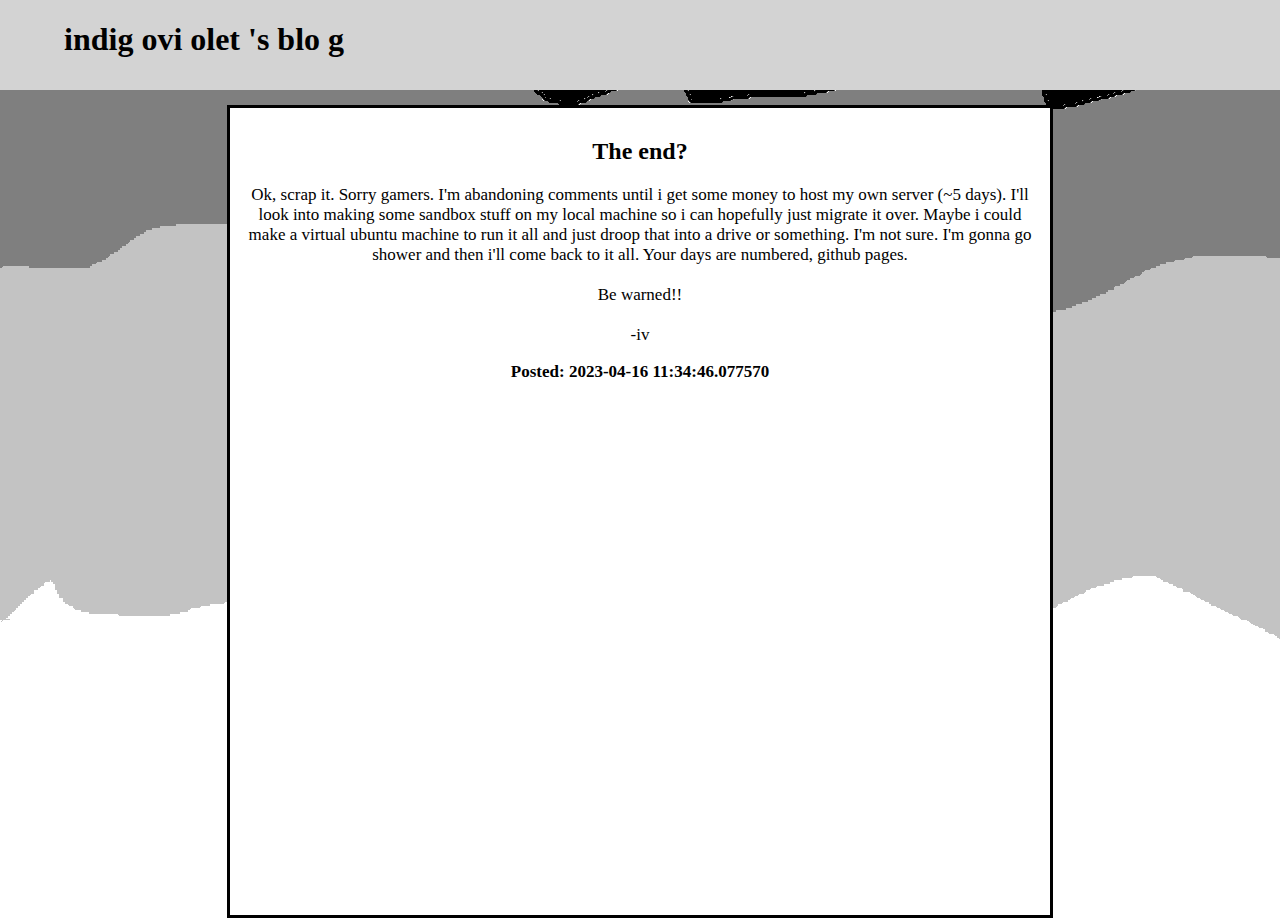
<file: posts/the-end.html>
<html>

<head>

<title> iv </title>
<link rel="stylesheet" href="poststyle.css">

</head>

<body>

<div id="topBarDiv">
<h1 id="title" onclick="location.href='../index.html';"> indig ovi olet 's blo  g </h1>
</div>

<div id="contentWrapper">
	<h2 id="contentTitle"> The end? </h3>
	<p> Ok, scrap it. Sorry gamers. I'm abandoning comments until i get some money to host my own server (~5 days). I'll look into making some sandbox stuff on my local machine so i can hopefully just migrate it over. Maybe i could make a virtual ubuntu machine to run it all and just droop that into a drive or something. I'm not sure. I'm gonna go shower and then i'll come back to it all. Your days are numbered, github pages.<br><br>Be warned!!<br><br>-iv<br> </p>
    <p> <b> Posted: 2023-04-16 11:34:46.077570</b> </p>
	
</div>

</body>

</html>
</file>
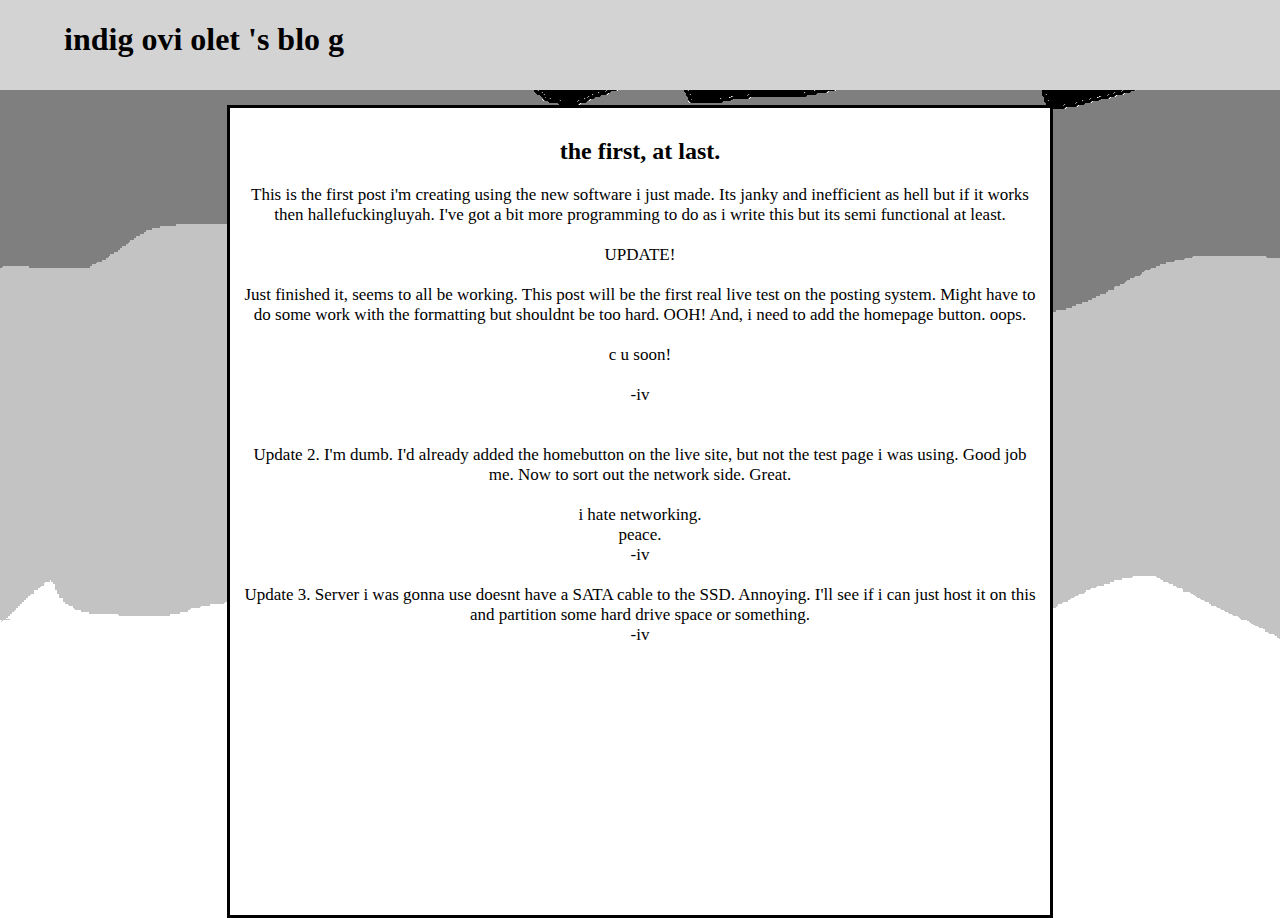
<file: posts/the-first-at-last.html>
<html>

<head>

<title> iv </title>
<link rel="stylesheet" href="poststyle.css">

</head>

<body>

<div id="topBarDiv">
<h1 id="title" onclick="location.href='../index.html';"> indig ovi olet 's blo  g </h1>
</div>

<div id="contentWrapper">
	<h2 id="contentTitle"> the first, at last. </h3>
	<p> This is the first post i'm creating using the new software i just made. Its janky and inefficient as hell but if it works then hallefuckingluyah. I've got a bit more programming to do as i write this but its semi functional at least. <br><br>UPDATE!<br><br>Just finished it, seems to all be working. This post will be the first real live test on the posting system. Might have to do some work with the formatting but shouldnt be too hard. OOH! And, i need to add the homepage button. oops.<br><br>c u soon!<br><br>-iv<br>
		<br><br> Update 2. I'm dumb. I'd already added the homebutton on the live site, but not the test page i was using. Good job me. Now to sort out the network side. Great. <br> <br> i hate networking. <br> peace. <br> -iv
		<br><br> Update 3. Server i was gonna use doesnt have a SATA cable to the SSD. Annoying. I'll see if i can just host it on this and partition some hard drive space or something. <br> -iv

 </p>
	
</div>

</body>

</html>
</file>
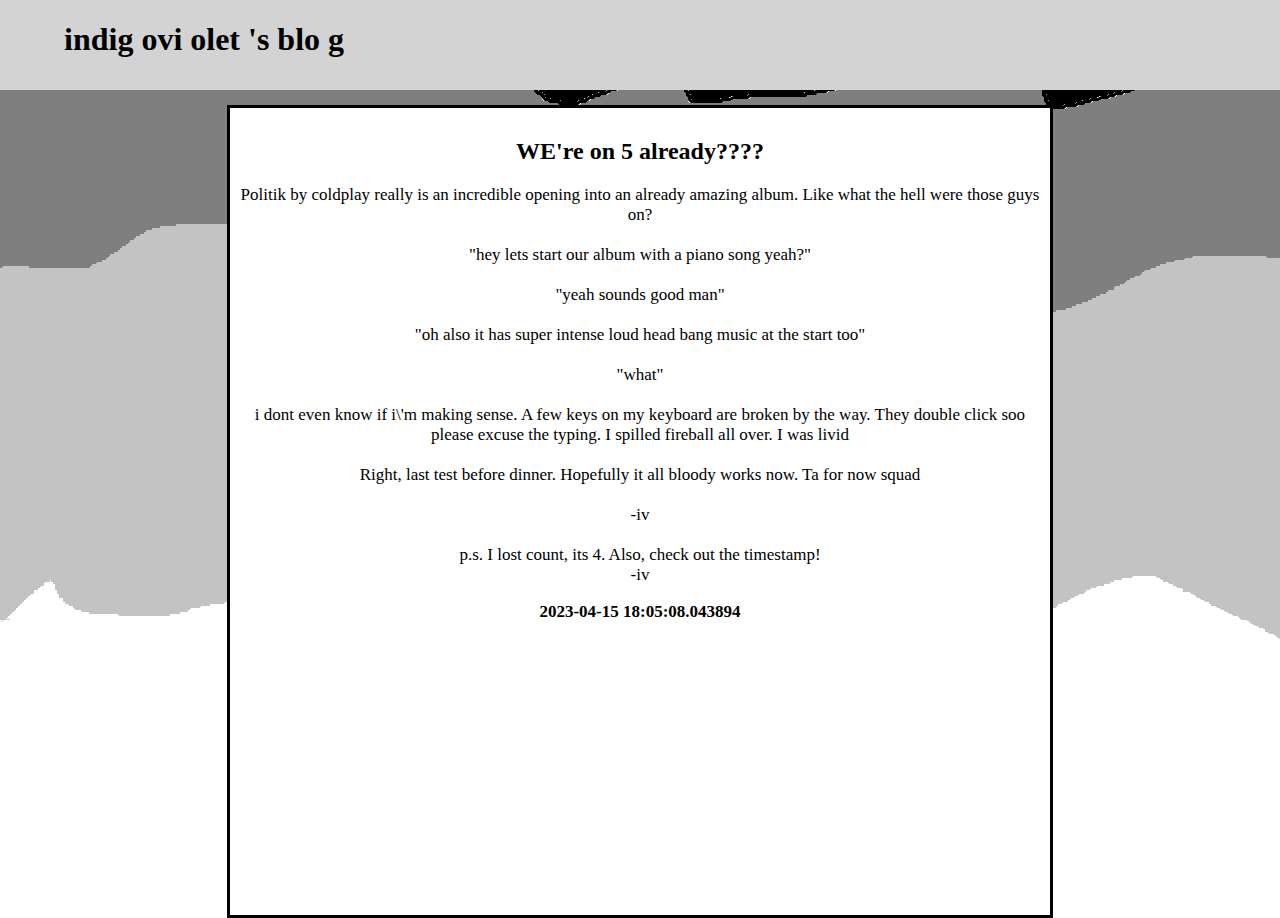
<file: posts/were-on-5-already.html>
<html>

<head>

<title> iv </title>
<link rel="stylesheet" href="poststyle.css">

</head>

<body>

<div id="topBarDiv">
<h1 id="title" onclick="location.href='../index.html';"> indig ovi olet 's blo  g </h1>
</div>

<div id="contentWrapper">
	<h2 id="contentTitle"> WE're on 5 already???? </h3>
	<p> Politik by coldplay really is an incredible opening into an already amazing album. Like what the hell were those guys on?<br><br>"hey lets start our album with a piano song yeah?"<br><br>"yeah sounds good man"<br><br>"oh also it has super intense loud head bang music at the start too"<br><br>"what"<br><br>i dont even know if i\'m making sense. A few keys on my keyboard are broken by the way. They double click soo please excuse the typing. I spilled fireball all over. I was livid<br><br>Right, last test before dinner. Hopefully it all bloody works now. Ta for now squad<br><br>-iv<br> <br> p.s. I lost count, its 4. Also, check out the timestamp! <br> -iv</p>
    <p> <b> 2023-04-15 18:05:08.043894</b> </p>
	
</div>

</body>

</html>
</file>
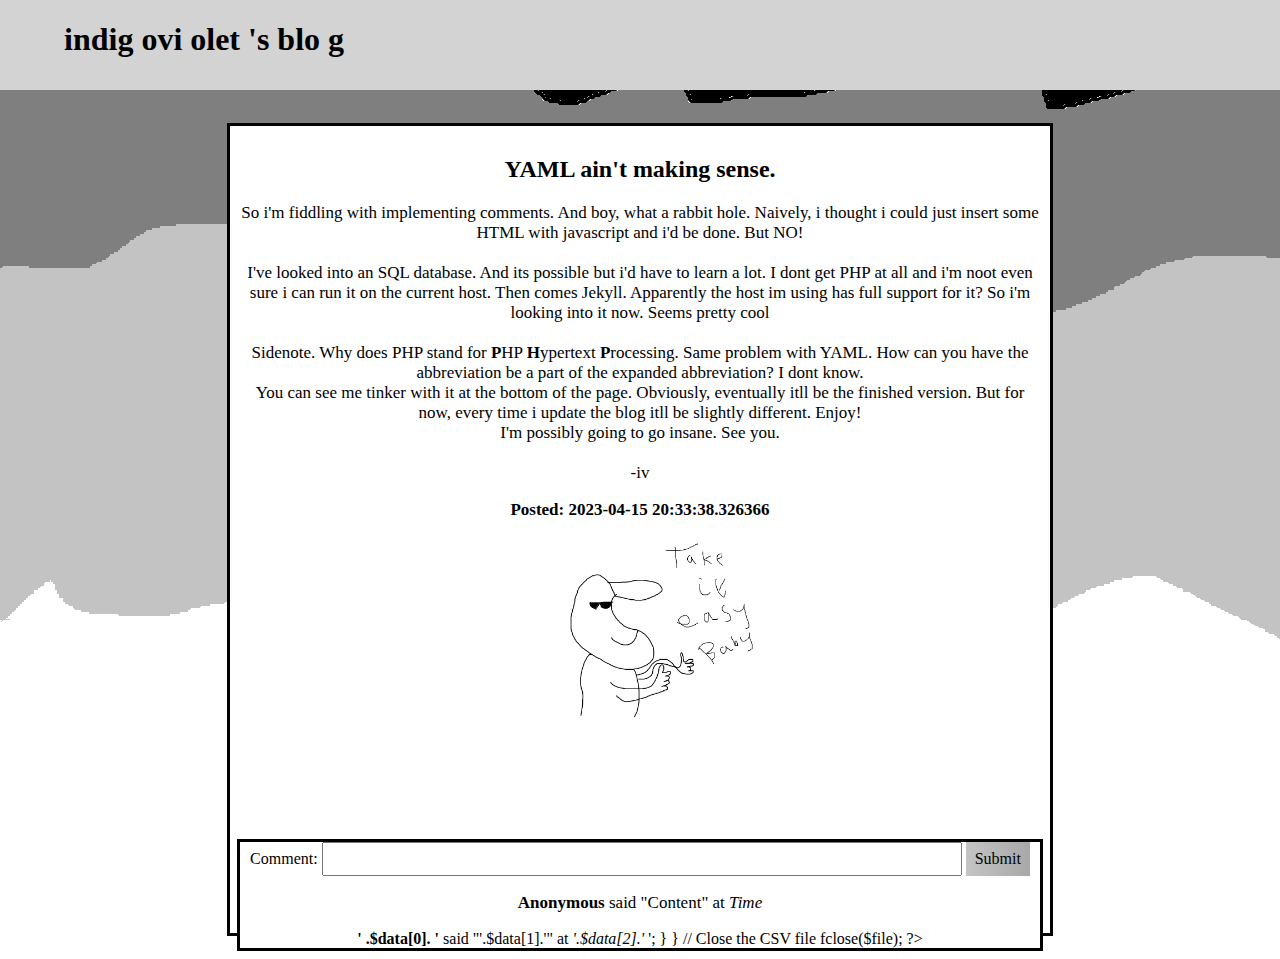
<file: posts/yaml-aint-making-sense.html>
---
---

<html>

<head>

<title> iv </title>
<link rel="stylesheet" href="poststyle.css">
<script src="javascript.js"></script>
</head>

<body>

<div id="topBarDiv">
<h1 id="title" onclick="location.href='../index.html';"> indig ovi olet 's blo  g </h1>
</div>

<div id="contentWrapper">
	<h2 id="contentTitle"> YAML ain't making sense. </h3>
	<p> So i'm fiddling with implementing comments. And boy, what a rabbit hole. Naively, i thought i could just insert some HTML with javascript and i'd be done. But NO! <br><br>I've looked into an SQL database. And its possible but i'd have to learn a lot. I dont get PHP at all and i'm noot even sure i can run it on the current host. Then comes Jekyll. Apparently the host im using has full support for it? So i'm looking into it now. Seems pretty cool<br><br>Sidenote. Why does PHP stand for <b> P</b>HP <b>H</b>ypertext <b>P</b>rocessing. Same problem with YAML. How can you have the abbreviation be a part of the expanded abbreviation? I dont know.<br>You can see me tinker with it at the bottom of the page. Obviously, eventually itll be the finished version. But for now, every time i update the blog itll be slightly different. Enjoy!<br>I'm possibly going to go insane. See you.<br><br>-iv<br> </p>
    <p> <b> Posted: 2023-04-15 20:33:38.326366</b> </p>
	<img src="../images/take_it_easy.png" width="40%">

</div>
<div id="commentWrapper">
	<form id="comment-form" action="addComment.php"> 
		<label for="comment"> Comment:</label>
		<input type="text" id="comment" name="comment"> 
		<input type="hidden" name="id" value="6">
		<input type="submit" id="commentSubmit"> 
	</form>
	<div id="comments"> <p> <b> Anonymous </b> said "Content" at <i> Time </i> </p>
		<?php
		// Open the CSV file for reading
		$file = fopen('comments.csv', 'r');
	
		// Loop through the comments and display them on the page
		while (($data = fgetcsv($file)) !== false) {
			if ($data[3] == 6){
			echo '<p> <b>' .$data[0]. '</b> said "'.$data[1].'" at <i> '.$data[2].' </i>';
			}
		}
	
		// Close the CSV file
		fclose($file);
		?>
	</div>

</div>
</body>

</html>
</file>
<file: style.css>
html {
    max-width: 100%;
    overflow-x: hidden;
}

#topBarDiv {
position:absolute;
width:100%;
top:0;
left:0;
height:10%;
background:lightgray;
}
h1#title{
	position:relative;
	left:5%;

	
}
h1:hover#title{
	cursor: pointer;
}

div#contentWrapper {
top:11%;
position:relative;
border:solid;
padding:10px;
height:89%;
background-color:white;
}
body{
	background-image: url("images/background.png");
	
}

div.content{
	border:solid;
	background:lightgray;
	margin:10px auto;
	overflow-x:clip;
}
div:hover.content{
	background:gray;
	cursor:pointer;
}

p.contentSubtext{
	position:relative;
	left:5%;
	font-family: "Lucida Console", Monaco, monospace;
font-size: 17px;
color: #000000;
font-weight: 400;
font-variant: small-caps;

}

h3.contentHeader{
	position:relative;
	left:5%;
}
p.date{
	position:relative;
	left:90%;
	font-size: 17px;
	color: #000000;
	font-weight: 400;
}
</file>
<file: posts/poststyle.css>
#topBarDiv {
position:absolute;
width:100%;
top:0;
left:0;
height:10%;
background:lightgray;
}
h1#title{
	position:relative;
	left:5%;
	
}
h1:hover#title{
	cursor: pointer;
}


div#contentWrapper {
top:11%;
position:relative;
border:solid;
padding:10px;
height:89%;
background-color:white;
max-width:800px;
min-width:800px;
word-wrap: break-word;
margin: 0 auto;
text-align:center;
z-index: -1;
}

html {
    max-width: 100%;
    overflow-x: hidden;
}
body{
	background-image: url("../images/background.png");

}

p {
	display:relative;
font-size: 17px;
letter-spacing: 0px;
word-spacing: 0px;
color: #000000;
font-weight: 400;
text-decoration: none;
font-style: normal;
text-transform: none;

}

div#commentWrapper {
	background-color: white;
	border:solid;
	width:800px;
	float:bottom;
	margin: 0 auto;
	text-align:center;
}

#commentSubmit {
color: rgb(0, 0, 0); font-size: 16px; line-height: 16px; padding: 9px; border-radius: 0px; font-family: Georgia, serif; font-weight: normal; text-decoration: none; font-style: normal; font-variant: normal; text-transform: none; background-image: linear-gradient(to right, rgb(196, 196, 196) 0%, rgb(168, 168, 168) 100%); box-shadow: rgba(0, 0, 0, 0) 5px 5px 15px 5px; border: 0px solid rgb(28, 110, 164); display: inline-block;}
#commentSubmit:hover {
background: #C4C4C4; }

#comment{
	padding:9px;
	height:34px;
	margin:0;
	width:80%;
}
</file>
